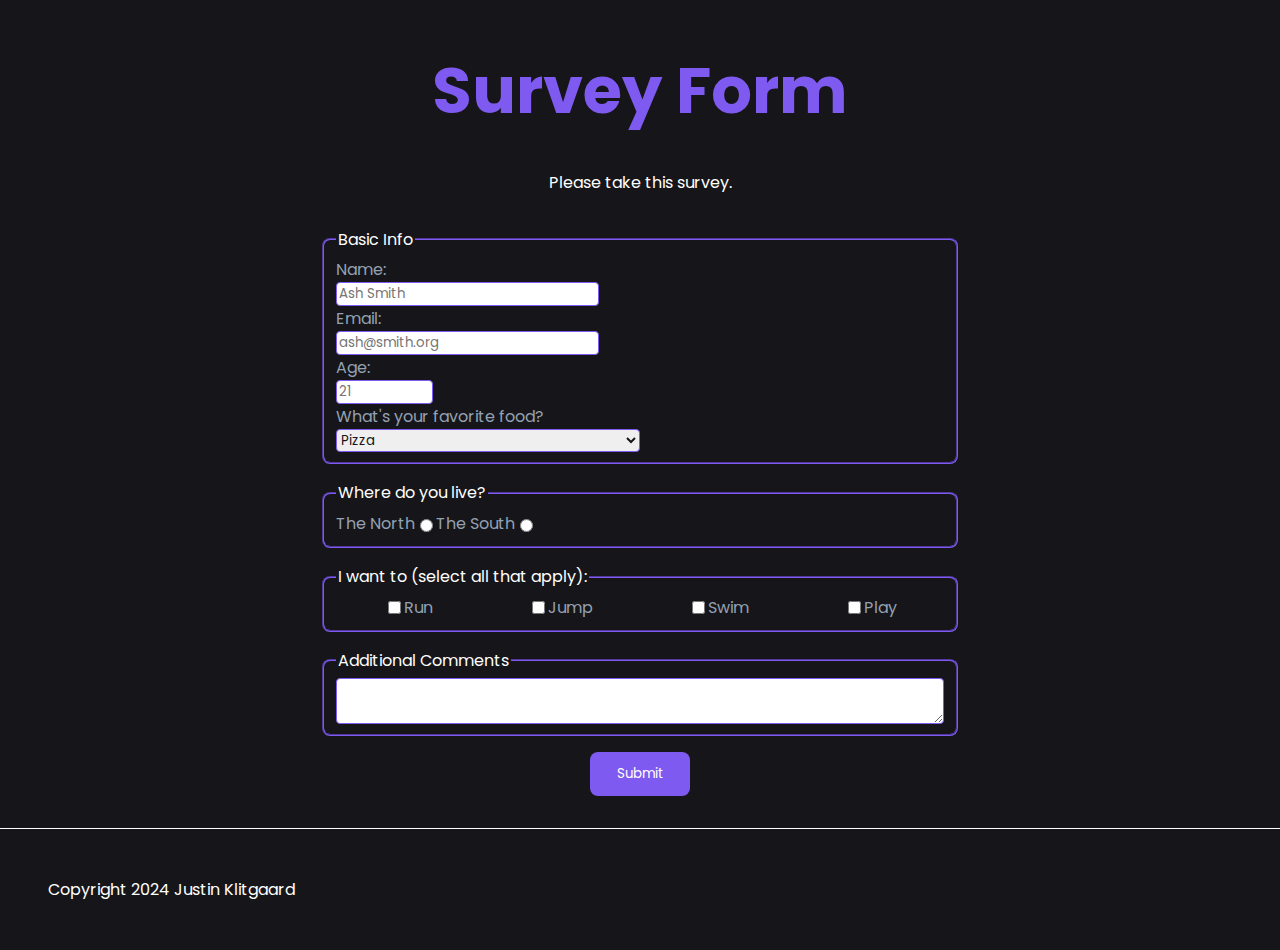
<file: responsive_web_design/survey_form/index.html>
<!DOCTYPE html>
<html lang="en">
  <head>
    <title>Survey Form</title>
    <meta charset="utf-8" />
    <meta name="viewport" content="width=device-width, initial-scale=1.0" />
    <link rel="stylesheet" href="styles.css" />
  </head>
  <body>
    <main>
      <div class="container">
        <h1 id="title">Survey Form</h1>
        <p id="description">Please take this survey.</p>
        <form id="survey-form">
          <!-- Basic Info -->
          <fieldset>
            <legend>Basic Info</legend>
            <label id="name-label"
              >Name:
              <input id="name" type="text" required placeholder="Ash Smith" />
            </label>
            <label id="email-label"
              >Email:
              <input
                id="email"
                type="email"
                required
                placeholder="ash@smith.org"
              />
            </label>
            <label id="number-label"
              >Age:
              <input
                id="number"
                type="number"
                min="1"
                max="1000"
                placeholder="21"
              />
            </label>
            <div class="dropdown-group">
              <label for="dropdown">What's your favorite food?</label>
              <select id="dropdown">
                <option>Pizza</option>
                <option>Ice cream</option>
              </select>
            </div>
          </fieldset>

          <!-- Location -->
          <fieldset>
            <legend>Where do you live?</legend>
            <div class="radio-container">
              <div class="radio-group">
                <input
                  id="north"
                  type="radio"
                  name="choice"
                  class="choice"
                  value="north"
                />
                <label for="north" class="choice">The North</label>
              </div>
              <!-- <br /> -->
              <div class="radio-group">
                <input
                  id="south"
                  type="radio"
                  name="choice"
                  class="choice"
                  value="south"
                />
                <label for="south" class="choice">The South</label>
              </div>
            </div>
          </fieldset>

          <!-- Wants -->
          <fieldset class="checkboxes">
            <legend>I want to (select all that apply):</legend>
            <div class="check-group">
              <input id="run" type="checkbox" value="Run" />
              <label for="run">Run</label>
            </div>
            <div class="check-group">
              <input id="jump" type="checkbox" value="Jump" />
              <label for="jump">Jump</label>
            </div>
            <div class="check-group">
              <input id="swim" type="checkbox" value="Swim" />
              <label for="swim">Swim</label>
            </div>
            <div class="check-group">
              <input id="play" type="checkbox" value="Play" />
              <label id="play">Play</label>
            </div>
          </fieldset>

          <!-- Comments -->
          <fieldset>
            <legend>Additional Comments</legend>
            <textarea></textarea>
          </fieldset>
          <button type="submit" id="submit">Submit</button>
        </form>
      </div>
    </main>
    <footer>Copyright 2024 Justin Klitgaard</footer>
  </body>
</html>
</file>
<file: responsive_web_design/survey_form/styles.css>
@import url("https://fonts.googleapis.com/css2?family=Poppins:ital,wght@0,100;0,200;0,300;0,400;0,500;0,600;0,700;0,800;0,900;1,100;1,200;1,300;1,400;1,500;1,600;1,700;1,800;1,900&display=swap");

* {
  font-family: poppins, sans-serif;
  color: #fffffe;
  box-sizing: border-box;
}

body {
  background-color: #16161a;
  margin: 0;
}

main {
  display: flex;
  flex-direction: column;
}

h1 {
  color: #7f5af0;
  font-size: 4rem;
  margin-bottom: 0;
}

form {
  display: flex;
  flex-direction: column;
  /* min-width: 50%; */
  width: 100%;
  gap: 1rem;
  justify-content: center;
}

fieldset {
  border-color: #7f5af0;
  border-radius: 0.5rem;
}

label {
  color: #94a1b2;
}

input,
select,
textarea {
  /* display: block; */
  display: flex;
  border: 1px #7f5af0 solid;
  border-radius: 0.25rem;
  color: #16161a;
}

textarea {
  width: 100%;
}

button {
  border: none;
  background-color: #7f5af0;
  padding: 0.75rem;
  max-width: 10%;
  min-width: 100px;
  align-self: center;
  border-radius: 0.5rem;
}

footer {
  text-align: center;
  display: flex;
  margin-top: 2rem;
  padding: 3rem;
  border-top: 1px #fffffe solid;
}

.container {
  width: 50%;
  margin: 0 auto;
  display: flex;
  flex-direction: column;
  justify-content: center;
  align-items: center;
  gap: 1rem;
}

.dropdown-group {
  display: flex;
  flex-direction: column;
  width: 50%;
}

.radio-container {
  display: flex;
  width: 75%;
}

.radio-group {
  display: flex;
  flex-direction: row-reverse;
  justify-content: flex-end;
  align-items: center;
}

.choice {
  display: inline;
  flex-grow: 1;
}

.radio-group input {
  flex-grow: 1;
}

.radio-group label {
  flex-grow: 2;
}

.checkboxes {
  display: flex;
  justify-content: space-around;
}

.check-group {
  display: flex;
}

@media (max-width: 700px) {
  h1 {
    font-size: 3rem;
  }

  .radio-container {
    width: 35%;
    flex-direction: row;
  }

  input,
  .dropdown-group,
  textarea {
    width: 100%;
  }
  .container {
    width: 95%;
  }
}
</file>
